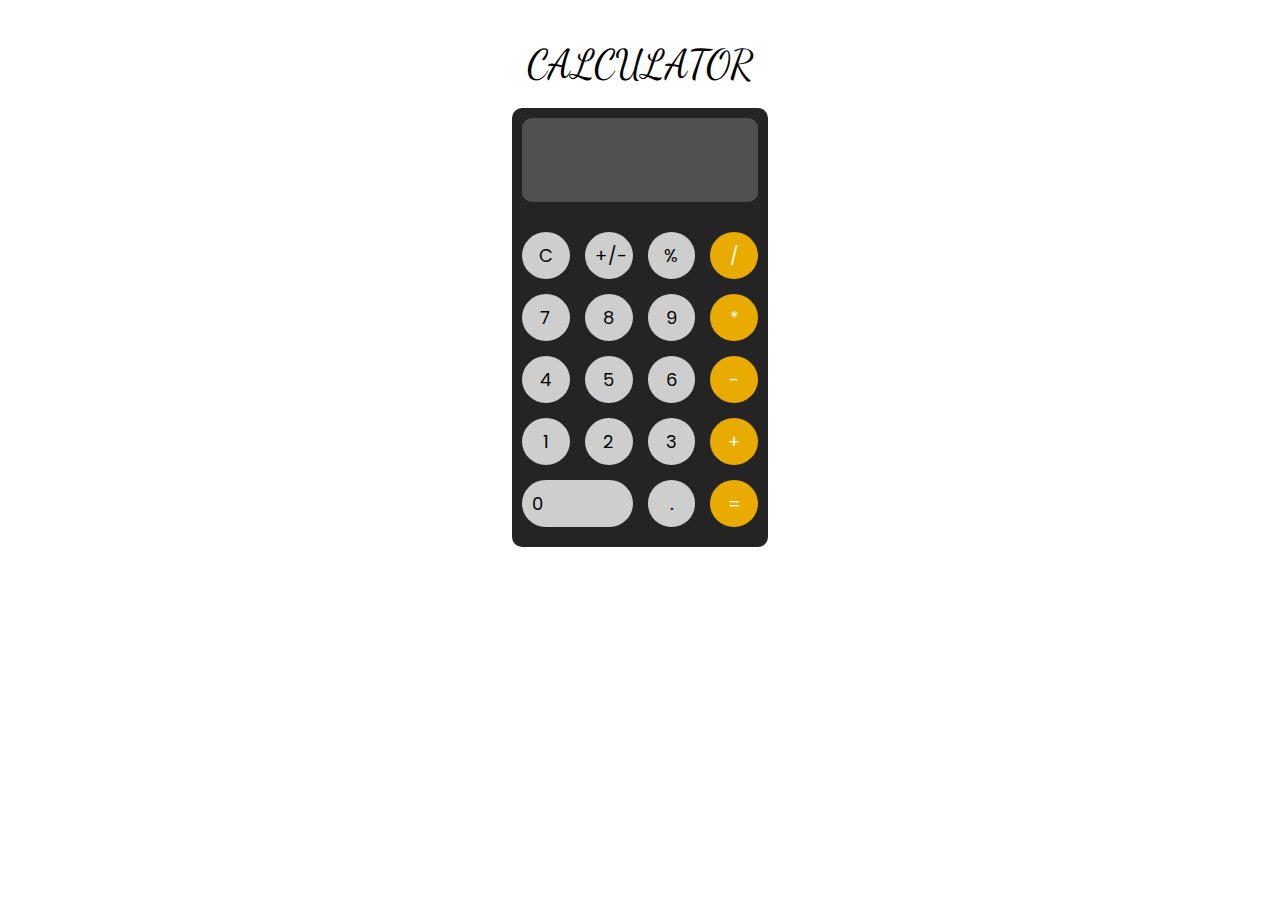
<file: Calculator/Calc.html>
<!DOCTYPE html>
<html lang="en">

<head>
    <meta charset="UTF-8">
    <meta name="viewport" content="width=device-width, initial-scale=1.0">
    <link rel="stylesheet" href="./style.css">
    <script src="./script.js" defer></script>
    <title>Calculator</title>
</head>

<body>
    <div id="main">
        <h1 class="name">Calculator</h1>
        <div class="container">
            <input type="text" id="input">

            <div class="button-cont">
                <a href="" class="button bg-white">C</a>
                <a href="" class="button bg-white">+/-</a>
                <a href="" class="button bg-white">%</a>
                <a href="" class="button bg-yellow">/</a>
                <a href="" class="button bg-white">7</a>
                <a href="" class="button bg-white">8</a>
                <a href="" class="button bg-white">9</a>
                <a href="" class="button bg-yellow">*</a>
                <a href="" class="button bg-white">4</a>
                <a href="" class="button bg-white">5</a>
                <a href="" class="button bg-white">6</a>
                <a href="" class="button bg-yellow">-</a>
                <a href="" class="button bg-white">1</a>
                <a href="" class="button bg-white">2</a>
                <a href="" class="button bg-white">3</a>
                <a href="" class="button bg-yellow">+</a>
                <a href="" class="button bg-white" id="zero-btn">0</a>
                <a href="" class="button bg-white">.</a>
                <a href="" class="button bg-yellow">=</a>
                <!-- <a href="" class="button bg-yellow">=</a> -->
            </div>
        </div>
        </disv>
</body>

</html>
</file>
<file: Calculator/style.css>
@import url("https://fonts.googleapis.com/css2?family=Poppins:ital,wght@0,100;0,200;0,300;0,400;0,500;0,600;0,700;0,800;0,900;1,100;1,200;1,300;1,400;1,500;1,600;1,700;1,800;1,900&display=swap");
@import url("https://fonts.googleapis.com/css2?family=Dancing+Script:wght@400..700&display=swap");
* {
  padding: 0;
  margin: 0;
  box-sizing: border-box;
}

html {
  font-size: 62.5%;
}

a {
  text-decoration: none;
  display: inline-block;
}

body {
  font-family: "Poppins", sans-serif;
}

.bg-white {
  background-color: rgb(206, 206, 206);
  color: black;
  transition: all 0.2s ease-in-out;
}
.bg-white:hover {
  background-color: #585858;
  color: white;
}

.bg-yellow {
  background-color: rgb(233, 171, 0);
  color: white;
  transition: all 0.2s ease-in-out;
}
.bg-yellow:hover {
  background-color: rgb(179, 131, 0);
  color: white;
}

#main {
  width: 100%;
  height: 100vh;
  padding: 4rem 0;
}
#main h1.name {
  font-size: 4rem;
  font-weight: 400;
  text-transform: uppercase;
  text-align: center;
  font-family: "Dancing Script", cursive;
}
#main .container {
  max-width: 20%;
  margin: 2rem auto 0 auto;
  padding: 1rem 1rem 2rem 1rem;
  background-color: #242424;
  border-radius: 1rem;
}
#main .container #input {
  width: 100%;
  background-color: #505050;
  padding: 5rem 1rem 1rem 1rem;
  border: none;
  outline: none;
  border-radius: 1rem;
  text-align: right;
  font-size: 2rem;
  font-family: "Dancing Script", cursive;
  color: white;
}
#main .container .button-cont {
  margin-top: 3rem;
  width: 100%;
  display: grid;
  grid-template-columns: repeat(auto-fit, minmax(20%, 1fr));
  gap: 15px;
}
#main .container .button-cont a.button {
  padding: 1rem;
  font-size: 1.8rem;
  border-radius: 50%;
  text-align: center;
}
#main .container .button-cont a#zero-btn {
  grid-column: 1/3;
  border-radius: 4rem;
  text-align: left;
}/*# sourceMappingURL=style.css.map */
</file>
